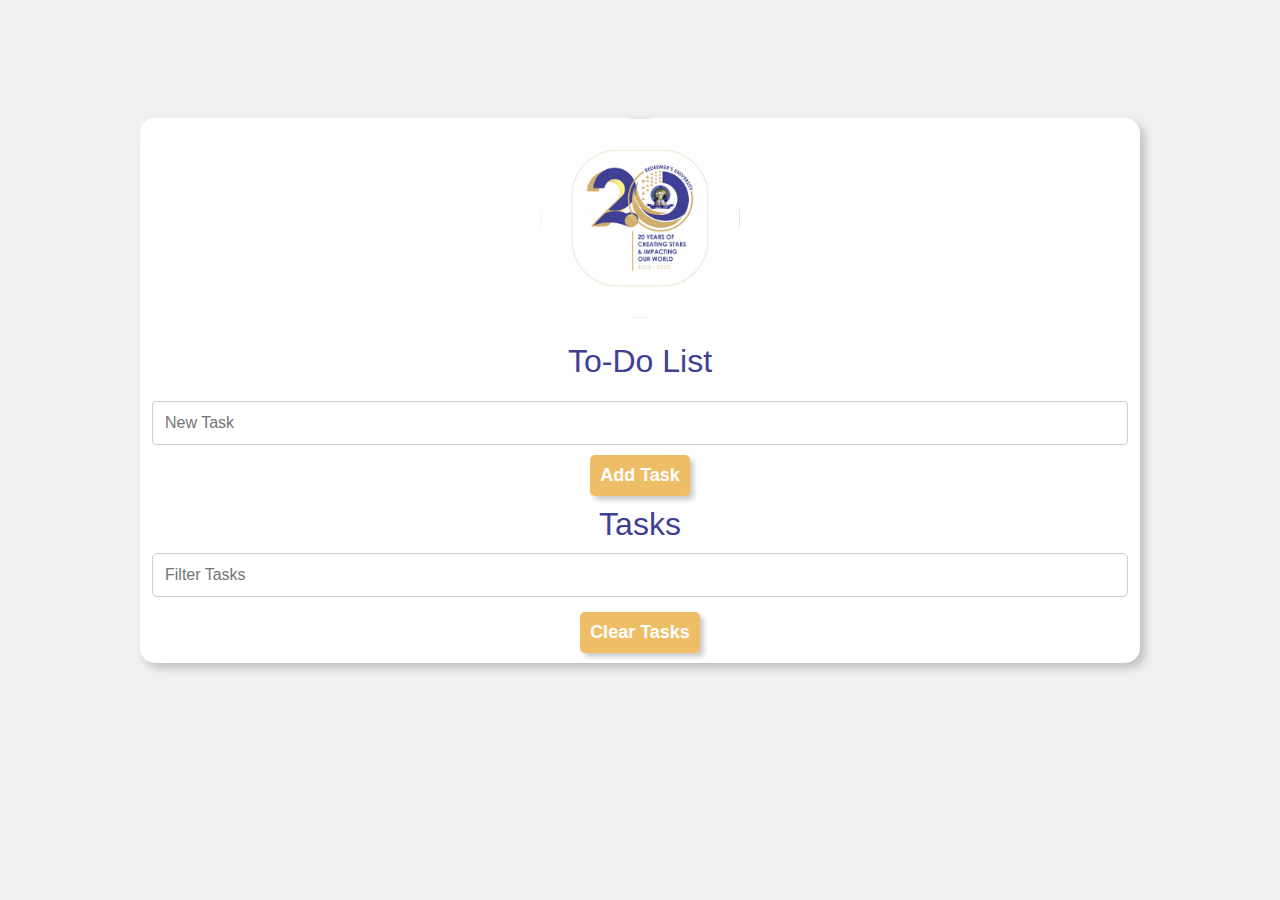
<file: ENT TEMPLATE/index.html>
<!DOCTYPE html>
<html lang="en">

<head>
    <meta charset="UTF-8">
    <meta name="viewport" content="width=device-width, initial-scale=1.0">
    <title>To-do List</title>
    <link rel="stylesheet" href="style.css">
</head>

<body>
    <div class="container">
        <img src="images/IMG-20250613-WA0000.jpg" alt="redeemer's">
        <h1>To-Do List</h1>
        <form id="task-form">
            <div class="input-group">
                <input type="text" name="task" id="task" placeholder="New Task">
                <button id="add-task">Add Task</button>
            </div>
        </form>
        <div class="card">
            <h5 class="card-title">Tasks</h5>
            <div class="input-group">
                <input type="text" name="filter" id="filter" placeholder="Filter Tasks">
            </div>
            <ul class="collection">
            </ul>
            <button id="clear-tasks">Clear Tasks</button>
        </div>
    </div>
    <script src="app.js"></script>
</body>

</html>
</file>
<file: ENT TEMPLATE/style.css>
img {
  height: 200px;
  width: 200px;
  border-radius: 100px;
  margin: 0;
}

body {
  display: flex;
  justify-content: center;
  align-items: center;
  min-height: 85vh;
  background: #f0f0f0;
  font-family: Arial, sans-serif;
}

.container {
  background: #fff;
  width: 100%;
  max-width: 1000px;
  text-align: center;
  border-radius: 15px;
  box-shadow: 5px 5px 10px rgba(0, 0, 0, 0.2);
}

.container h1 {
  font-family: -apple-system, BlinkMacSystemFont, "Segoe UI", Roboto,
    Oxygen-Sans, Ubuntu, Cantarell, "Helvetica Neue", sans-serif;
  font-weight: lighter;
  color: #3f3f95;
}

#task {
  width: 95%;
  padding: 12px;
  margin-bottom: 10px;
  border: 1px solid #ccc;
  border-radius: 4px;
  font-size: 16px;
  outline-color: #3f3f95;
}

.container #add-task {
  padding: 10px;
  font-size: 18px;
  font-weight: bold;
  color: white;
  background: #eebe66;
  cursor: pointer;
  border: none;
  border-radius: 5px;
  box-shadow: 4px 4px 5px rgba(0, 0, 0, 0.2);
}

#add-task:hover {
  background: #cca358;
}

.card h5 {
  font-weight: lighter;
  font-size: xx-large;
  font-family: -apple-system, BlinkMacSystemFont, "Segoe UI", Roboto,
    Oxygen-Sans, Ubuntu, Cantarell, "Helvetica Neue", sans-serif;
  color: #3f3f95;
  margin: 10px auto 10px auto;
}

#filter {
  width: 95%;
  padding: 12px;
  border: 1px solid #ccc;
  border-radius: 5px;
  font-size: 16px;
  outline-color: #3f3f95;
}

.collection {
  width: 85%;
  list-style-type: none;
  text-align: left;
  position: relative;
  margin: 0.5rem 20px 1rem;
  border-width: 1px;
  border-style: solid;
  border-color: rgb(224, 224, 224);
  border-image: initial;
  border-radius: 2px;
  overflow: hidden;
  display: none;
}

.collection-item {
  background-color: rgb(255, 255, 255);
  line-height: 1.5rem;
  padding: 10px 20px;
  margin: 0px;
  border-bottom: 1px solid rgb(224, 224, 224);
}

.delete {
  text-decoration: none;
  color: red;
  line-height: 1;
  text-rendering: auto;
}

#clear-tasks {
  padding: 10px;
  font-size: 18px;
  font-weight: bold;
  color: white;
  background: #eebe66;
  cursor: pointer;
  border: none;
  border-radius: 5px;
  box-shadow: 4px 4px 5px rgba(0, 0, 0, 0.2);
  margin-bottom: 10px;
  margin-top: 15px;
}

#clear-tasks:hover {
  background: #cca358;
}
</file>
